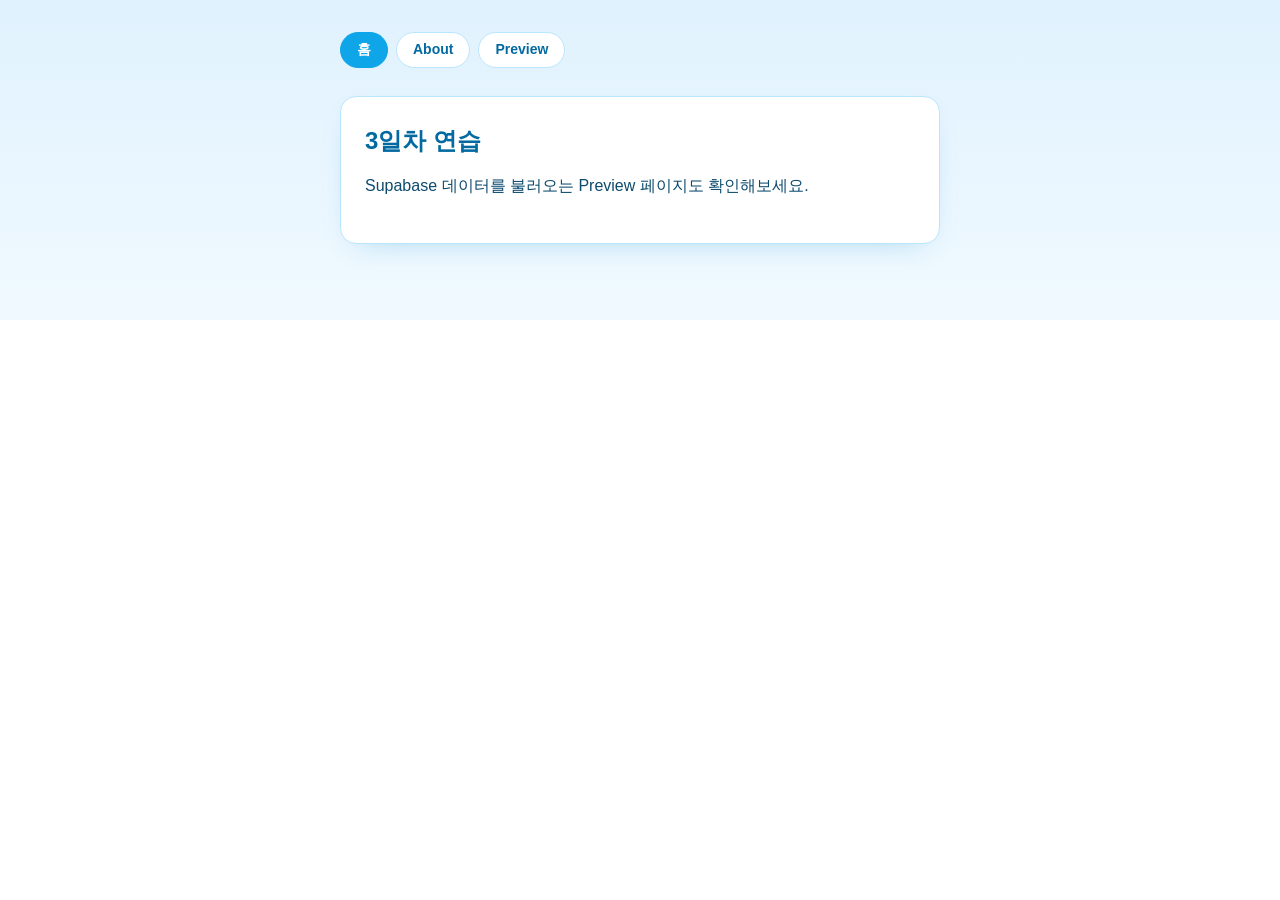
<file: index.html>
<!DOCTYPE html>
<html lang="ko">
<head>
  <meta charset="UTF-8">
  <title>3일차 연습</title>
  <link rel="stylesheet" href="style.css">
</head>
<body>
  <div class="page">
    <nav class="top-nav">
      <a href="index.html" class="active">홈</a>
      <a href="about.html">About</a>
      <a href="preview.html">Preview</a>
    </nav>
    <div class="card">
      <h1>3일차 연습</h1>
      <p>Supabase 데이터를 불러오는 Preview 페이지도 확인해보세요.</p>
    </div>
  </div>
</body>
</html>
</file>
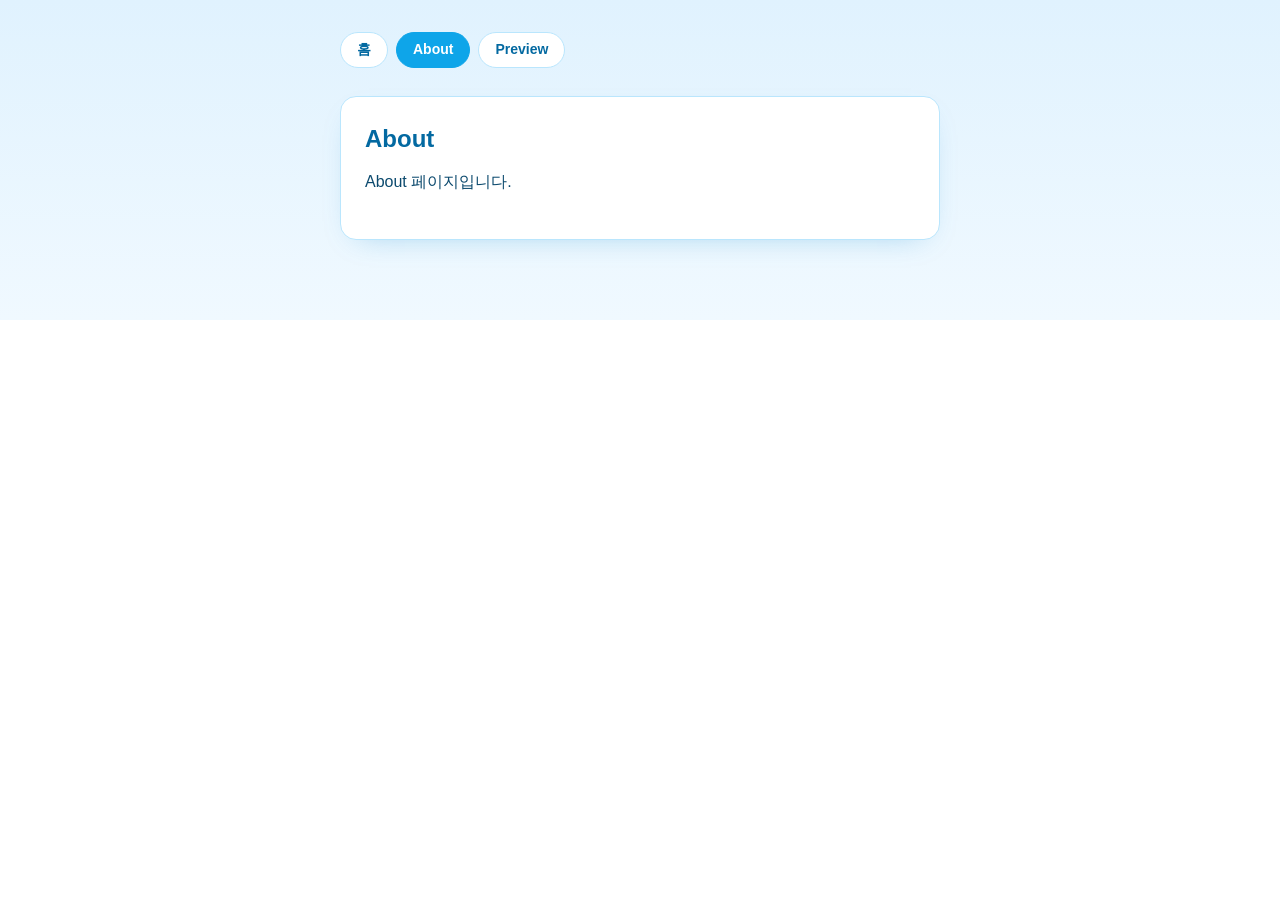
<file: about.html>
<!DOCTYPE html>
<html lang="ko">
<head>
  <meta charset="UTF-8">
  <title>About</title>
  <link rel="stylesheet" href="style.css">
</head>
<body>
  <div class="page">
    <nav class="top-nav">
      <a href="index.html">홈</a>
      <a href="about.html" class="active">About</a>
      <a href="preview.html">Preview</a>
    </nav>
    <div class="card">
      <h1>About</h1>
      <p>About 페이지입니다.</p>
    </div>
  </div>
</body>
</html>
</file>
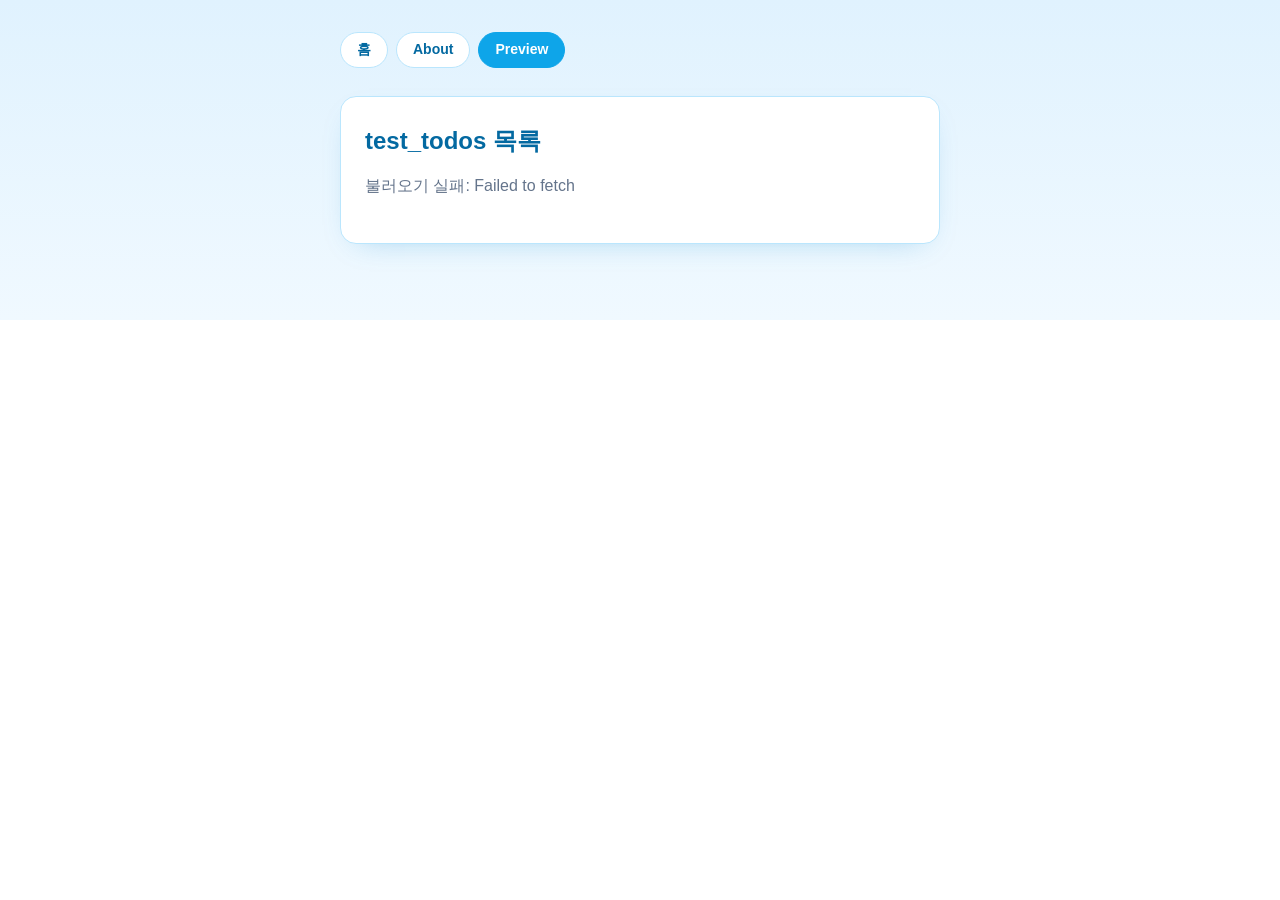
<file: preview.html>
<!DOCTYPE html>
<html lang="ko">
<head>
  <meta charset="UTF-8">
  <title>Todos Preview</title>
  <link rel="stylesheet" href="style.css">
</head>
<body>
  <div class="page">
    <nav class="top-nav">
      <a href="index.html">홈</a>
      <a href="about.html">About</a>
      <a href="preview.html" class="active">Preview</a>
    </nav>
    <div class="card">
      <h1>test_todos 목록</h1>
      <p id="status">불러오는 중...</p>
      <ul class="todo-list" id="todo-list"></ul>
    </div>
  </div>

  <script>
    const SUPABASE_URL = "https://bokfhaqclubksjwarrfo.supabase.co/rest/v1/";
    const SUPABASE_KEY = "sb_publishable_oCOsJOjJg3nJfBp2MaptoQ_qyBm4JNU";

    async function loadTodos() {
      const statusEl = document.getElementById("status");
      const listEl = document.getElementById("todo-list");

      try {
        const res = await fetch(SUPABASE_URL + "test_todos?select=*", {
          headers: {
            apikey: SUPABASE_KEY,
            Authorization: "Bearer " + SUPABASE_KEY
          }
        });

        if (!res.ok) {
          throw new Error("HTTP " + res.status + " " + res.statusText);
        }

        const todos = await res.json();

        if (todos.length === 0) {
          statusEl.textContent = "데이터가 없습니다.";
          return;
        }

        statusEl.remove();
        listEl.innerHTML = todos
          .map((todo) => {
            const doneClass = todo.done ? "done" : "";
            const badgeText = todo.done ? "완료" : "미완료";
            return (
              '<li class="' + doneClass + '">' +
                '<span class="title">' + todo.title + '</span>' +
                '<span class="meta">수량 ' + todo.amount + ' · 마감 ' + todo.due_date + '</span>' +
                '<span class="badge">' + badgeText + '</span>' +
              '</li>'
            );
          })
          .join("");
      } catch (err) {
        statusEl.textContent = "불러오기 실패: " + err.message;
      }
    }

    loadTodos();
  </script>
</body>
</html>
</file>
<file: style.css>
:root {
  --sky-50: #f0f9ff;
  --sky-100: #e0f2fe;
  --sky-200: #bae6fd;
  --sky-400: #38bdf8;
  --sky-500: #0ea5e9;
  --sky-600: #0284c7;
  --sky-700: #0369a1;
  --ink: #0c4a6e;
}

* {
  box-sizing: border-box;
}

body {
  margin: 0;
  min-height: 100vh;
  font-family: "Apple SD Gothic Neo", "Segoe UI", sans-serif;
  color: var(--ink);
  background: linear-gradient(180deg, var(--sky-100) 0%, var(--sky-50) 320px, #ffffff 320px);
}

.page {
  max-width: 640px;
  margin: 0 auto;
  padding: 32px 20px 60px;
}

nav.top-nav {
  display: flex;
  gap: 8px;
  margin-bottom: 28px;
}

nav.top-nav a {
  padding: 8px 16px;
  border-radius: 999px;
  background: #ffffff;
  color: var(--sky-700);
  text-decoration: none;
  font-size: 14px;
  font-weight: 600;
  border: 1px solid var(--sky-200);
  transition: background 0.15s ease, color 0.15s ease;
}

nav.top-nav a:hover,
nav.top-nav a.active {
  background: var(--sky-500);
  color: #ffffff;
  border-color: var(--sky-500);
}

.card {
  background: #ffffff;
  border: 1px solid var(--sky-200);
  border-radius: 16px;
  padding: 28px 24px;
  box-shadow: 0 10px 30px -18px rgba(2, 132, 199, 0.4);
}

h1 {
  margin-top: 0;
  font-size: 24px;
  color: var(--sky-700);
}

p {
  line-height: 1.6;
}

/* preview.html todo list */
ul.todo-list {
  list-style: none;
  padding: 0;
  margin: 0;
}

ul.todo-list li {
  display: flex;
  align-items: center;
  justify-content: space-between;
  gap: 12px;
  padding: 14px 4px;
  border-bottom: 1px solid var(--sky-100);
}

ul.todo-list li:last-child {
  border-bottom: none;
}

ul.todo-list li.done .title {
  text-decoration: line-through;
  color: #94a3b8;
}

.title {
  font-weight: 700;
  color: var(--sky-700);
}

.meta {
  font-size: 13px;
  color: #64748b;
  white-space: nowrap;
}

.badge {
  font-size: 12px;
  font-weight: 600;
  padding: 3px 10px;
  border-radius: 999px;
  background: var(--sky-100);
  color: var(--sky-600);
  white-space: nowrap;
}

ul.todo-list li.done .badge {
  background: #dcfce7;
  color: #15803d;
}

#status {
  color: #64748b;
}
</file>
